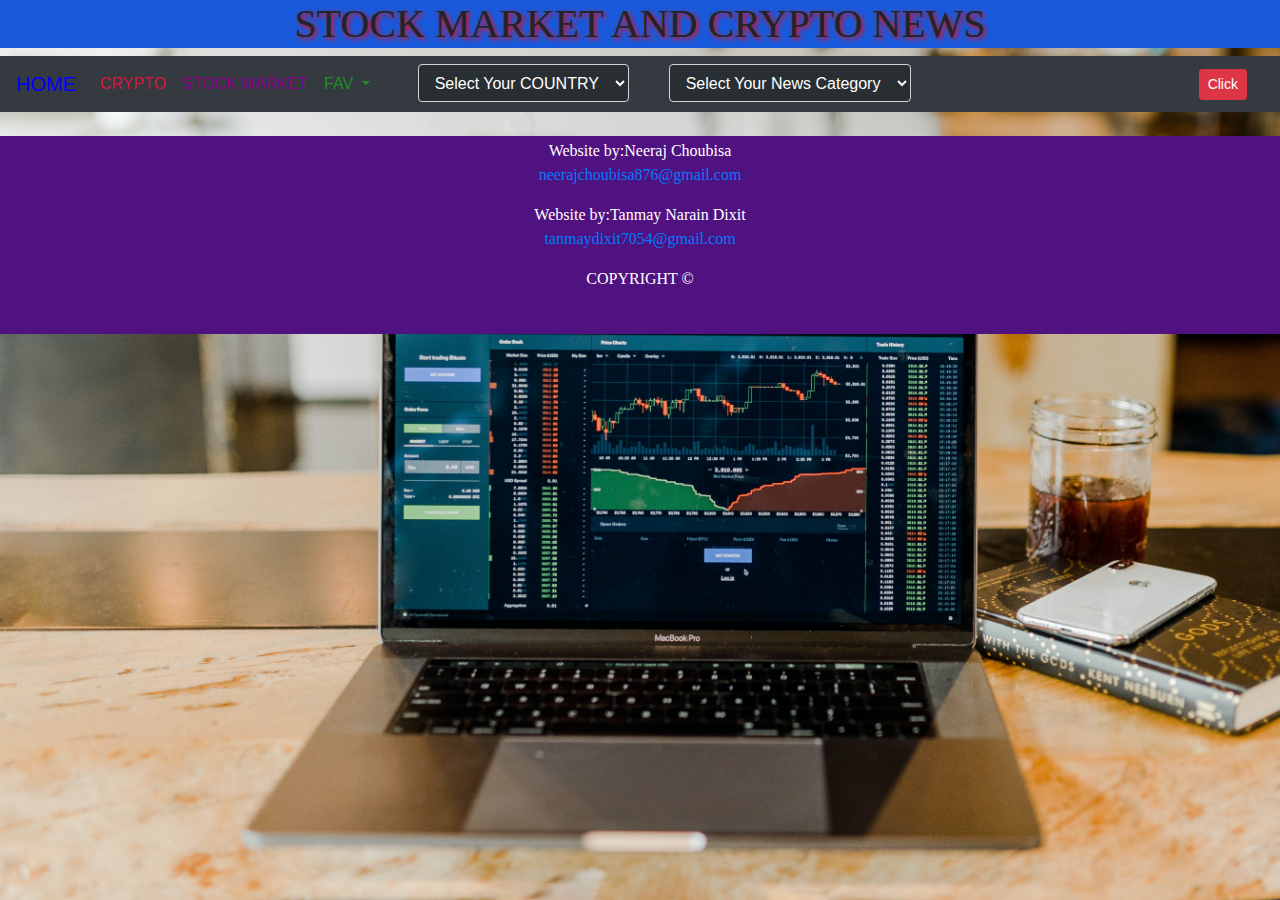
<file: index.html>
<!DOCTYPE html>
<html lang="en">
  <head>
    <meta charset="UTF-8" />
    <meta http-equiv="X-UA-Compatible" content="IE=edge" />
    <meta name="viewport" content="width=device-width, initial-scale=1.0" />
    <link rel="icon" href="bullphoto.png" />
    <title>STOCK AND CRYPTO</title>
    <link
      rel="stylesheet"
      href="https://maxcdn.bootstrapcdn.com/bootstrap/4.5.2/css/bootstrap.min.css"
    />
    <script src="https://ajax.googleapis.com/ajax/libs/jquery/3.5.1/jquery.min.js"></script>
    <script src="https://cdnjs.cloudflare.com/ajax/libs/popper.js/1.16.0/umd/popper.min.js"></script>
    <script src="https://maxcdn.bootstrapcdn.com/bootstrap/4.5.2/js/bootstrap.min.js"></script>

    <style>
      .heading {
        background-color: #185adb;
        text-align: center;
        text-shadow: 2px 2px 5px red;
        font-family: "Brush Script MT", cursive;
      }
      body {
        background-image: url("stockmarketphoto.jpg");
        background-repeat: no-repeat;
        background-attachment: fixed;
        background-size: cover;
      }
      .card {
        background: rgba(0, 0, 0, 0.5) !important;
        margin: auto;
        position: relative;
      }
      .author {
        color: darkblue;
        margin-left: 10px;
      }

      section {
        display: grid;
        grid-template-columns: repeat(2, 1fr);
        gap: 50px;
        margin: auto;
      }
      img {
        /* position: absolute; */
        width: 20rem !important;
        height: auto;
        padding: 5px 10px;
        border-radius: 10px !important;
      }
      .date {
        font-weight: bold !important;
      }
      .title {
        background-color: black !important;
        color: #bf1363 !important;
        padding: 6px 16px;
      }
      .card-footer {
        color: white !important;
        margin: 0% !important;
      }
      .content {
        color: white !important;
        font-weight: bold;
      }
      .author {
        color: aqua !important;
        background-color: black !important;
        padding: 0px 20px;
      }
      button {
        margin-left: 18rem;
        margin-top: 5px;
      }
      select {
        background-color: rgba(0, 0, 0, 0.2) !important;
        width: auto !important;
        margin-left: 40px !important;
        color: white !important;
      }
      option {
        color: black !important;
        text-transform: uppercase;
      }
      footer {
        text-align: center;
        padding: 3px;
        background-color: #511281;
        color: white;
        font-family: Copperplate, Papyrus, fantasy;
      }
    </style>
  </head>
  <body>
    <div class="heading">
      <h1>STOCK MARKET AND CRYPTO NEWS</h1>
    </div>

    <nav class="navbar navbar-expand-sm bg-dark navbar-dark">
      <!-- Brand -->
      <a class="navbar-brand" style="color: blue" href="#">HOME</a>

      <!-- Links -->
      <ul class="navbar-nav">
        <li class="nav-item">
          <a class="nav-link" style="color: crimson" href="crypto.html"
            >CRYPTO</a
          >
        </li>
        <li class="nav-item">
          <a class="nav-link" style="color: darkmagenta" href="https://www.moneycontrol.com/stocksmarketsindia/">STOCK MARKET</a
          >
        </li>
        

        <!-- Dropdown -->
        <li class="nav-item dropdown">
          <a
            class="nav-link dropdown-toggle"
            href="#"
            id="navbardrop"
            style="color: forestgreen"
            data-toggle="dropdown"
          >
            FAV
          </a>
          <div class="dropdown-menu">
            <a
              class="dropdown-item"
              href="https://www.coindesk.com/price/bitcoin"
              style="color: #ffd371"
              >BITCOIN</a
            >
            <a
              class="dropdown-item"
              href="https://www.nseindia.com/"
              style="color: #512d6d"
              >NSE</a
            >
            <a
              class="dropdown-item"
              href="https://www.bseindia.com/"
              style="color: #ff67e7"
              >BSE</a
            >
          </div>
        </li>
        <li>
          <select class="form-control" id="country">
            <option value="null">Select Your COUNTRY</option>
            <option value="in">India</option>
            <option value="au">Australia</option>
          </select>
        </li>

        <li>
          <select class="form-control" id="category">
            <option value="null">Select Your News Category</option>
            <option value="business">Business</option>
            <option value="sports">sports</option>
            <option value="entertainment">entertainment</option>
            <option value="health">health</option>
            <option value="science">science</option>
            <option value="technology">technology</option>
          </select>
        </li>
        <li>
          <button class="btn btn-sm btn-danger" id="click">Click</button>
        </li>
      </ul>
    </nav>
    <br />

    <section class="news"></section>
    <footer>
      <p>
        Website by:Neeraj Choubisa <br />
        <a href="neerajchoubisa876@gmail.com">neerajchoubisa876@gmail.com</a>
      </p>
      <p>
        Website by:Tanmay Narain Dixit <br />
        <a href="tanmaydixit7054@gmail.com">tanmaydixit7054@gmail.com</a>
      </p>

      <p>COPYRIGHT &#169;</p>
      <br />
    </footer>
    <script>
      document.addEventListener("DOMContentLoaded", () => {
        fetch(
          "https://newsapi.org/v2/top-headlines?country=in&category=business&apiKey=3e3630bd009a40ef9a36da5dfee895de"
        )
          .then((resp) => resp.json())
          .then((data) => {
            data.articles.forEach((element) => {
              // console.log(element);
              var card = <div class="card border-dark">
        <div class="card-header text-white">
         <strong>Author:</strong><span class="author"><strong >${element.source.name}</strong></span>
        </div>
        <img class="card-img-top" src="${element.urlToImage}" alt=""/>
        <div class="card-body">
          <h5 class="card-title title">${element.title}</h5>
          <p class="card-text content">${element.description}</p>
          <p class="card-text mt-3 content">${element.content}</p>
          <a href="${element.url}" class="btn btn-primary">Source</a>
        </div>
        <div class="card-footer">
            <p class="text-center date">${element.publishedAt}</p>
        </div>
    </div>;
              document.querySelector(".news").innerHTML += card;
            });
          })
          .catch((err) => console.log(err));
      });

      const click = document.querySelector("#click");
      var country = document.querySelector("#country");
      var category = document.querySelector("#category");
      click.addEventListener("click", () => {
        document.querySelector(".news").innerHTML = "";
        fetch(`
https://newsapi.org/v2/top-headlines?country=${country.value}&category=${category.value}&apiKey=${API_KEY}`)
          .then((resp) => resp.json())
          .then((data) => {
            console.log(data);
            data.articles.forEach((element) => {
              console.log(element);
              var card = `<div class="card border-dark">
                  <div class="card-header text-white">
                   <strong>Author:</strong><span class="author"><strong >${element.source.name}</strong></span>
                  </div>
                  <img class="card-img-top" src="${element.urlToImage}" alt="">
                  <div class="card-body">
                    <h5 class="card-title title">${element.title}</h5>
                    <p class="card-text content">${element.description}</p>
                    <p class="card-text mt-3 content">${element.content}</p>
                    <a href="${element.url}" class="btn btn-primary">Source</a>
                  </div>
                  <div class="card-footer">
                      <p class="text-center date">${element.publishedAt}</p>
                  </div>
              </div>`;
              document.querySelector(".news").innerHTML += card;
            });
          })
          .catch((err) => console.log(err));
      });
    </script>
  </body>
</html>
</file>
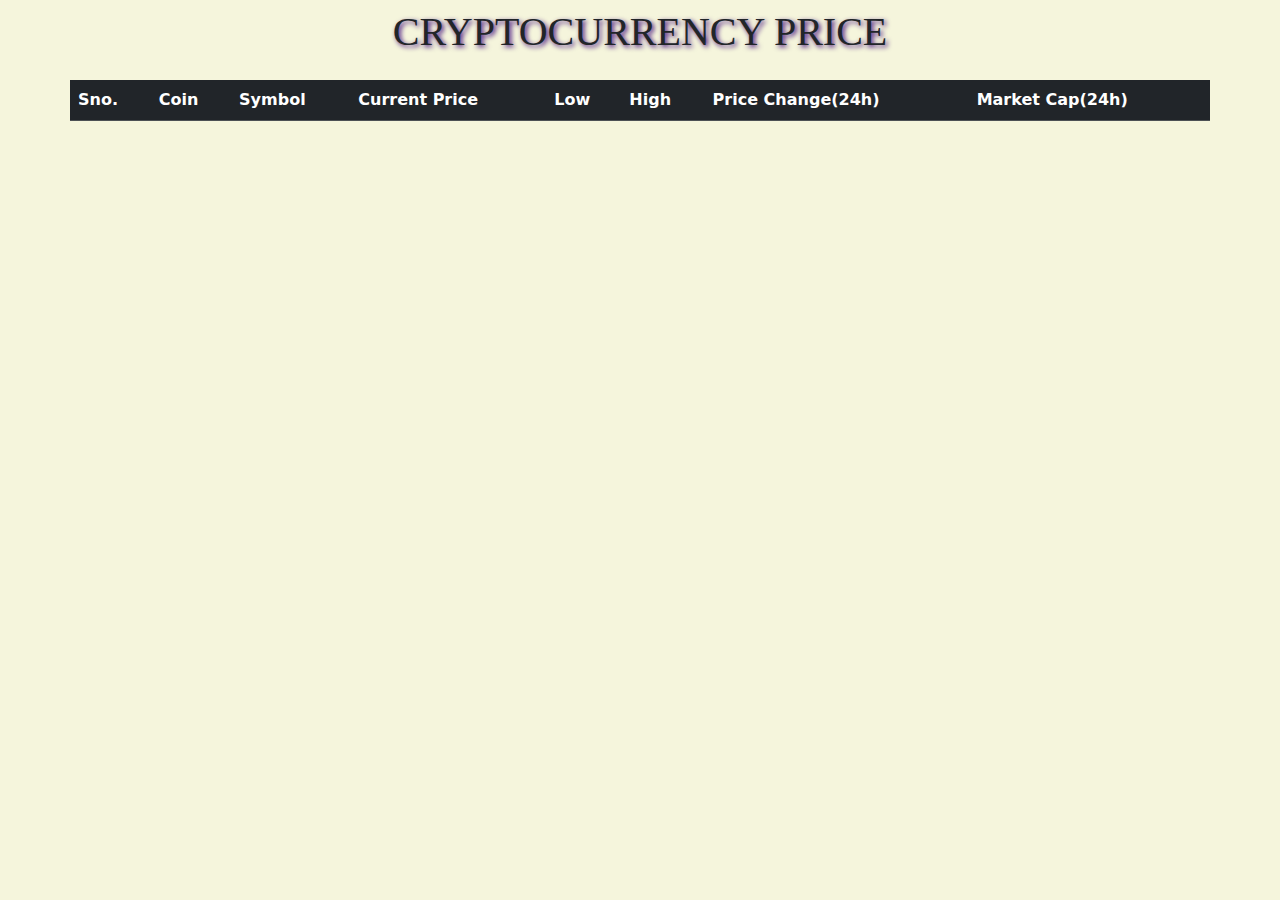
<file: crypto.html>
<!DOCTYPE html>
<html lang="en">
<head>
    <meta charset="UTF-8">
    <meta http-equiv="X-UA-Compatible" content="IE=edge">
    <meta name="viewport" content="width=device-width, initial-scale=1.0">
    <link rel="icon" href="favicon-32x32.png" />
    <title>CRYPTOCURRENCY NEWS</title>
    <link
      href="https://cdn.jsdelivr.net/npm/bootstrap@5.0.0-beta3/dist/css/bootstrap.min.css"
      rel="stylesheet"
    />
</head>
<style>
    body{
        background-color: beige;

    }
    h1{
        font-family: fantasy;
        text-shadow: 2px 2px 5px #3D087B;
        font-family: "Brush Script MT", cursive;
    }
    
</style>
<body>
    <div class="container">
        <div class="row mt-2">
            <h1 class=" text-center text-dark">CRYPTOCURRENCY    PRICE</h1>
        </div>
        <div class="row mt-3">
            <table class="table table-dark">
                <thead>
                  <tr>
                    <th scope="col">Sno.</th>
                    <th scope="col"><strong>Coin</strong></th>
                    <th scope="col"><strong>Symbol</strong></th>
                    <th scope="col"><strong>Current Price</strong></th>
                    <th scope="col"><strong>Low</strong></th>
                    <th scope="col"><strong>High</strong></th>
                    <th scope="col"><strong>Price Change(24h)</strong></th>
                    <th scope="col"><strong>Market Cap(24h)</strong></th>
                  </tr>
                </thead>
                <tbody class="body">
                    
                </tbody>
              </table>
        </div>
    </div>
    <script>
       fetch(`https://api.coingecko.com/api/v3/coins`).then((resp)=>resp.json()).then((data)=>{

            data.forEach((element,i) => {
                console.log(element);
                var row=`<tr>
                        <th scope="row">${i+1}</th>
                        <td>${element.name}</td>
                        <td><img src="${element.image.thumb}" alt="symbol"></td>
                        <td class="text-danger">$${element.market_data.current_price.usd}</td>
                        <td class="text-danger">$${element.market_data.low_24h.usd}</td>
                        <td class="text-success">$${element.market_data.high_24h.usd}</td>
                        <td class="text-danger">$${element.market_data.price_change_24h_in_currency.usd}</td>
                        <td class="text-info">$${element.market_data.market_cap_change_24h_in_currency.usd}</td>
                      </tr>`;
                document.querySelector(".body").innerHTML+=row;
            });

        }).catch((err)=>console.log(err));
    </script>
</body>
</html>
</file>
